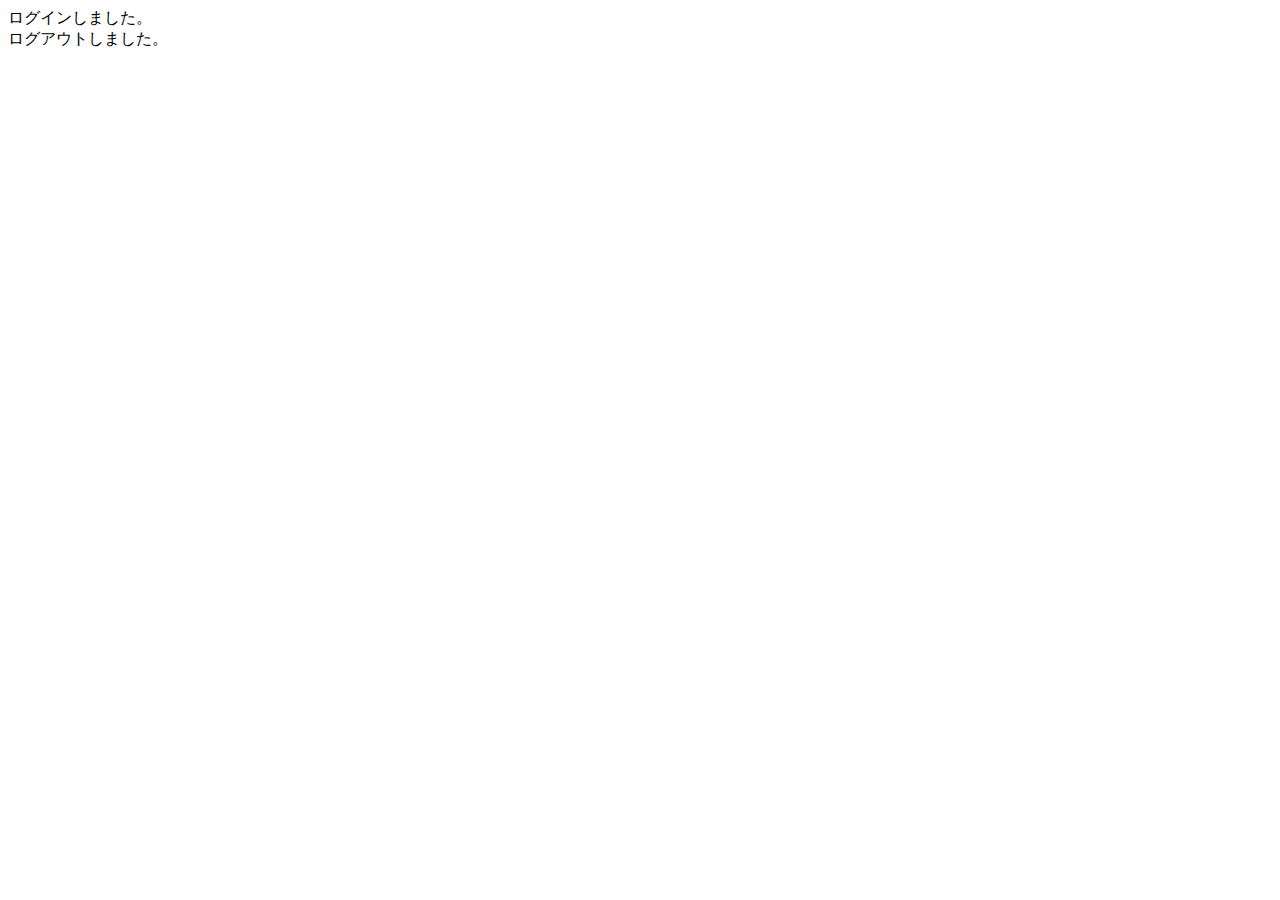
<file: ECsite/src/main/resources/templates/index.html>
<!DOCTYPE html>
<html xmlns:th="https://www.thymeleaf.org">
<head>
	<div th:replace="~{fragment :: meta}"></div>  
	
	<div th:replace="~{fragment :: styles}"></div>
<title>YOUMART SHOP</title>
</head>
<body>
	<div class="exweb-wrapper">
		
		<!--ヘッダー-->
		<div th:replace="~{fragment :: header}"></div>
		
		<main>
			<div class="container pt-4 pb-5 moattravel-container">
				<div th:if="${param.loggedIn}" class="alert alert-info">
					ログインしました。
				</div>
				
				<div th:if="${param.loggedOut}" class="alert alert-info">
					ログアウトしました。
				</div>
			</div>
		</main>
		
		<!--フッター-->
		<duv th:replace="~{fragment :: footer}"></div>
	</div>
	
	<div th:replace="~{fragment :: scripts}"></div>	
   
</body>
</html>
</file>
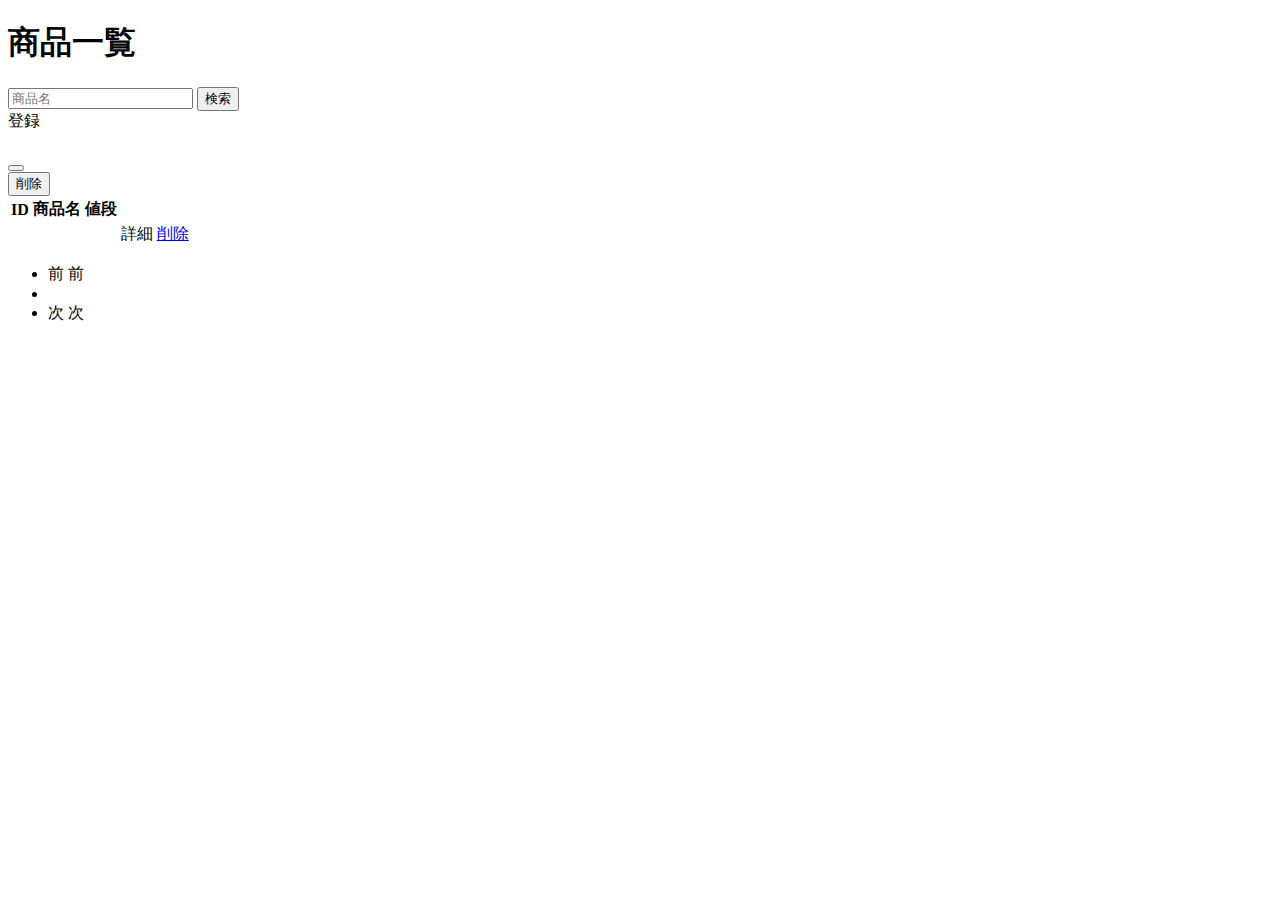
<file: ECsite/src/main/resources/templates/admin/products/index.html>
<!DOCTYPE html>
<html xmlns:th="https://www.thymeleaf.org">
<head>
	<div th:replace="~{fragment :: meta}"></div> 

	<div th:replace="~{fragment :: styles}"></div> 

<title>商品一覧</title>
</head>
<body>
   <div class="exweb-wrapper">

            <!-- ヘッダー -->

		   <div th:replace="~{fragment :: header}"></div>

            
            <main>
                <div class="container pt-4 pb-5 exweb-container">
                    <div class="row justify-content-center">
                        <div class="col-xxl-9 col-xl-10 col-lg-11">
                            
                            <h1 class="mb-4 text-center">商品一覧</h1>   
                            
                            
							<div class="d-flex justify-content-between align-items-end flex-wrap">
								<form method="get" th:action="@{/admin/products}" class="mb-3"> 
									<div class="input-group">
										<input type="text" class="form-control" name="keyword" th:value="${keyword}" placeholder="商品名"> 
										<button type="submit" class="btn text-white shadow-sm exweb-btn">検索</button>
									</div>
								</form>
								                             
								<a th:href="@{/admin/products/register}" class="btn text-white shadow-sm exweb-btn">登録</a>

                            </div>  
							
							<div th:if="${successMessage}" class="alert alert-info">
								<span th:text="${successMessage}"></span>
							</div>                                                      
                            
                            <table class="table">
                                <thead>
                                    <tr>
                                        <th scope="col">ID</th>
                                        <th scope="col">商品名</th>
                                        <th scope="col">値段</th>
                                        <th scope="col"></th>                                        
                                    </tr>
                                </thead>   
                                <tbody>                                                     
                                    <tr th:each="product : ${productPage}">
                                        <td th:text="${product.getId()}"></td>
                                        <td th:text="${product.getName()}"></td>
                                        <td th:text="${product.getPrice()}"></td>
										<td><a th:href="@{/admin/products/{id}(id=${product.id})}">詳細</a></td>
										<td><a href="#" class="exweb-link-danger" data-bs-toggle="modal" th:data-bs-target="${'#deleteProductModal' + product.getId()}">削除</a></td>  
										
										<!-- 削除用モーダル -->
									    <div class="modal fade" th:id="${'deleteProductModal' + product.getId()}" tabindex="-1" th:aria-labelledby="${'deleteProductModalLabel' + product.getId()}">
										   <div class="modal-dialog">
										      <div class="modal-content">
										         <div class="modal-header">
										           <h5 class="modal-title" th:id="${'deleteProductModalLabel' + product.getId()}" th:text="${product.getName() + 'を削除してもよろしいですか？'}"></h5>
										           <button type="button" class="btn-close" data-bs-dismiss="modal" aria-label="閉じる"></button>
										         </div>
										          <div class="modal-footer">
													<form method="post" th:action="@{/admin/products/{id}/delete(id=${product.id})}">
										               <button type="submit" class="btn exweb-btn-danger text-white shadow-sm">削除</button>
										             </form>
										           </div>
										        </div>
										      </div>
										    </div>                                  
                                    </tr>                                      
                                </tbody>
                            </table>
							
							<!--ページネーション-->
							<div th:if="${productPage.getTotalPages() > 1}" class="d-flex justify-content-center">
							                                 <nav aria-label="商品一覧ページ">
							                                     <ul class="pagination">
							                                         <li class="page-item">
							                                             <span th:if="${productPage.isFirst()}" class="page-link disabled">前</span>
							                                             <a th:unless="${productPage.isFirst()}" th:href="@{/admin/products(page = ${productPage.getNumber() - 1}, keyword=${keyword})}" class="page-link exweb-page-link">前</a>
							                                         </li>
							                                        
							                                         <li th:each="i : ${#numbers.sequence(0, productPage.getTotalPages() - 1)}" class="page-item">
							                                             <span th:if="${i == productPage.getNumber()}" class="page-link active exweb-active" th:text="${i + 1}"></span>
							                                             <a th:unless="${i == productPage.getNumber()}" th:href="@{/admin/products(page = ${i}, keyword = ${keyword})}" class="page-link exweb-page-link" th:text="${i + 1}"></a>
							                                         </li>
							                                         <li class="page-item">                        
							                                             <span th:if="${productPage.isLast()}" class="page-link disabled">次</span>
							                                             <a th:unless="${productPage.isLast()}" th:href="@{/admin/products(page = ${productPage.getNumber() + 1}, keyword = ${keyword})}" class="page-link exweb-page-link">次</a>
							                                         </li>
							                                     </ul>
							                                 </nav>
															</div>         
                        </div>
                    </div>
                </div>              
            </main>
            
            <!-- フッター -->
			<div th:replace="~{fragment :: footer}"></div>
        </div>    
        
        <!-- Bootstrap -->
		<div th:replace="~{fragment :: scripts}"></div> 
    </body>
</html>
</file>
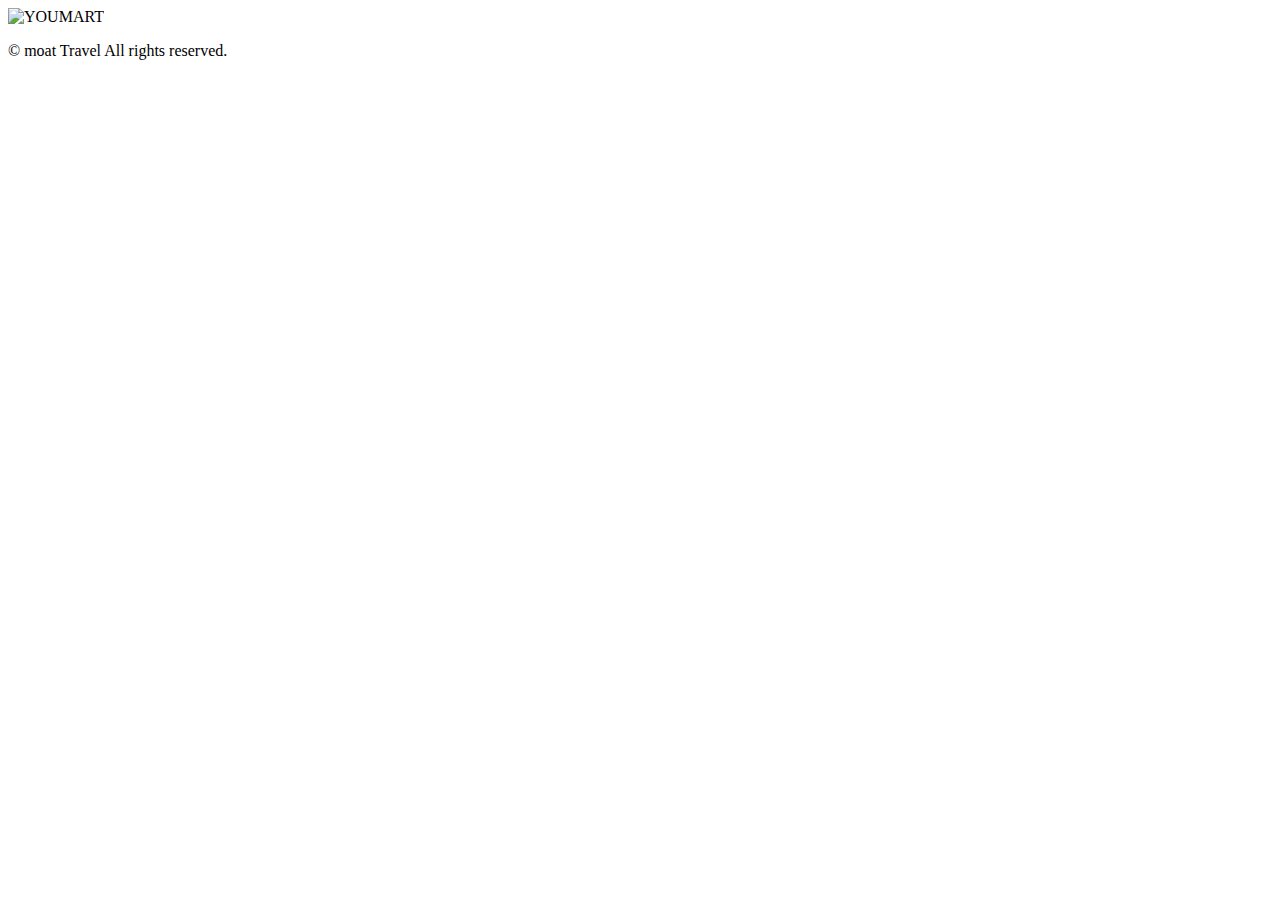
<file: ECsite/src/main/resources/templates/fragment.html>
<!DOCTYPE html>
<html xmlns:th="https://www.thymeleaf.org">
    <head>
        <!-- meta要素の部品化 -->
        <div th:fragment="meta" th:remove="tag">
            <meta charset="UTF-8">
            <meta name="viewport" content="width=device-width, initial-scale=1">
        </div>                        
        
        <!-- link要素の部品化 -->
        <div th:fragment="styles" th:remove="tag">
            <!-- Bootstrap -->
            <link href="https://cdn.jsdelivr.net/npm/bootstrap@5.2.3/dist/css/bootstrap.min.css" rel="stylesheet" integrity="sha384-rbsA2VBKQhggwzxH7pPCaAqO46MgnOM80zW1RWuH61DGLwZJEdK2Kadq2F9CUG65" crossorigin="anonymous">
            
            <!-- Google Fonts -->
            <link rel="preconnect" href="https://fonts.googleapis.com">
            <link rel="preconnect" href="https://fonts.gstatic.com" crossorigin>
            <link href="https://fonts.googleapis.com/css2?family=Noto+Sans+JP:wght@400;500&display=swap" rel="stylesheet">
            
            <link th:href="@{/css/style.css}" rel="stylesheet" >
        </div>   
        
        <title>部品化用のHTMLファイル</title>     
    </head>
    <body>
        <!-- ヘッダーの部品化 -->
        <div th:fragment="header" th:remove="tag">
            <nav class="navbar navbar-expand-md navbar-light bg-white shadow-sm exweb-navbar">
                <div class="container exweb-container">
                    <a class="navbar-brand" th:href="@{/}">                        
                        <img class="exweb-logo me-1" th:src="@{/images/logo.png}" alt="YOUMART">                        
                    </a>                                                                    
                </div>
            </nav>
        </div>
        
        
        <!-- フッターの部品化 -->
        <div th:fragment="footer" th:remove="tag">
            <footer>
                <div class="d-flex justify-content-center align-items-center h-100">
                    <p class="text-center text-muted small mb-0">&copy; moat Travel All rights reserved.</p>      
                </div>                 
            </footer>
        </div>
    
        <!-- script要素の部品化 -->
        <div th:fragment="scripts" th:remove="tag">
            <!-- Bootstrap -->
            <script src="https://cdn.jsdelivr.net/npm/bootstrap@5.2.3/dist/js/bootstrap.bundle.min.js" integrity="sha384-kenU1KFdBIe4zVF0s0G1M5b4hcpxyD9F7jL+jjXkk+Q2h455rYXK/7HAuoJl+0I4" crossorigin="anonymous"></script>
        </div>
    </body>
</html>
</file>
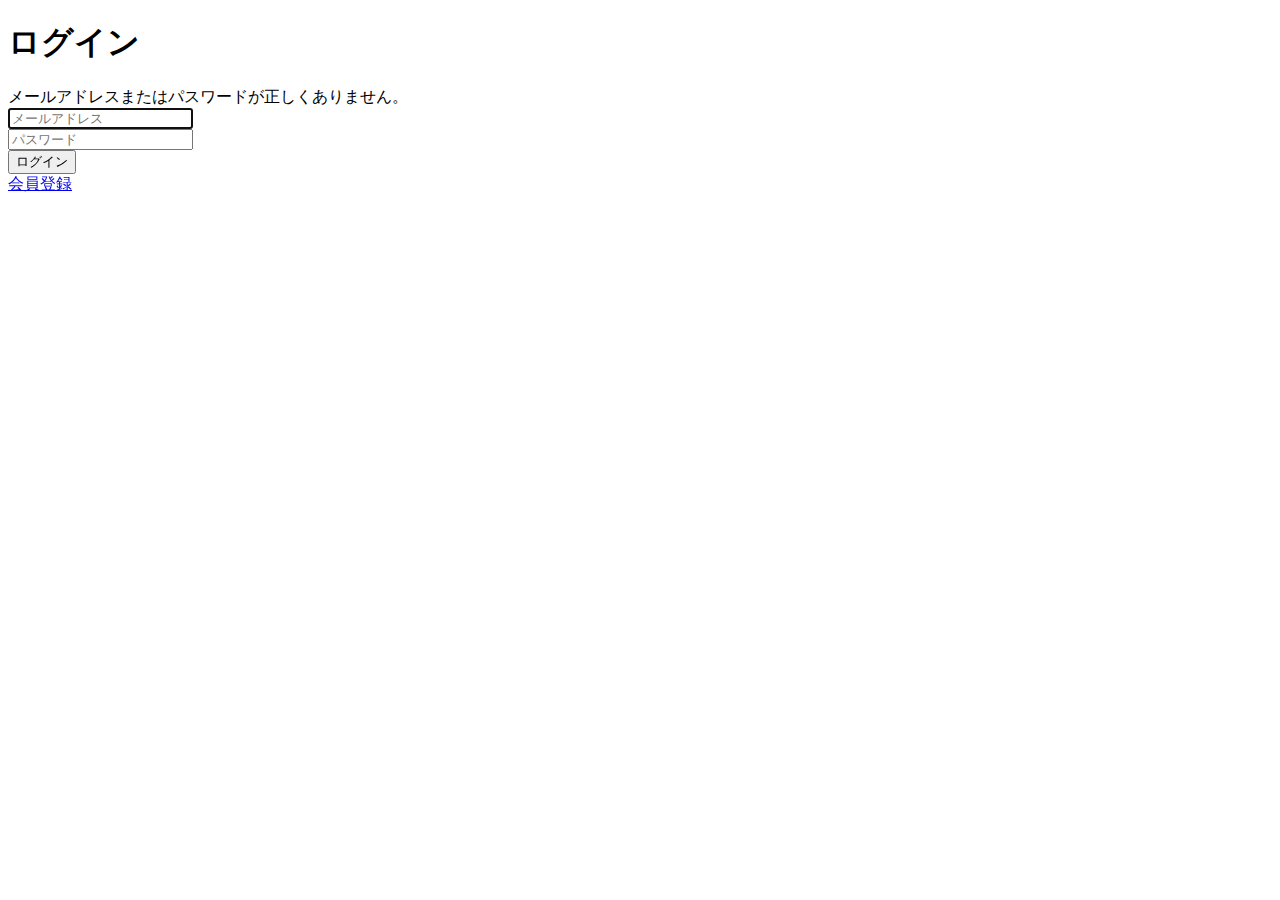
<file: ECsite/src/main/resources/templates/auth/login.html>
<!DOCTYPE html>
<html xmlns:th="https://www.thymeleaf.org">
<head>
	<div th:replace="~{fragment :: meta}"></div>
	
	<div th:replace="~{fragment :: styles}"></div>

<title>ログイン</title>
</head>
<body>
	<div class="exweb-wrapper">
		<!--ヘッダー-->
		<div th:replace="~{fragment :: header}"></div>
		
		<main>
			<div class="container pt-4 pb-5 exweb-container">
				<div class="row justify-content-center">
					<div class="col-xl-3 col-lg-4 col-md-5 col-sm-7">
						<h1 class="mb-4 text-center">ログイン</h1>
						
						<div th:if="${param.error}" class="alert alert-danger">
							メールアドレスまたはパスワードが正しくありません。
						</div>
						
						<form th:action="@{/login}" method="post">
							<input type="hidden" th:name="${_csrf.parameterName}" th:value="${_csrf.token}">
							<div class="form-group mb-3">
								<input type="email" class="form-control" name="email" autocomplete="email" placeholder="メールアドレス" autofocus>
							</div>
							<div class="form-group mb-3">
								<input type="password" class="form-control" name="password" autocomplete="new-password" placeholder="パスワード">
							</div>
							
							<div class="form-group d-flex justify-content-center my-4">
								<button type="submit" class="btn text-white shadow-sm w-100 exweb-btn">ログイン</button>
							</div>
						</form>
						
						<div class="text-center">
							<a href="#">
								会員登録
							</a>
						</div>
					</div>
				</div>
			</div>
		</main>
		
		<!--フッター-->
		<div th:replace="~{fragment :: footer}"></div>
	</div>
	
	<div th:replace="~{fragment :: scripts}"></div>
</body>
</html>
</file>
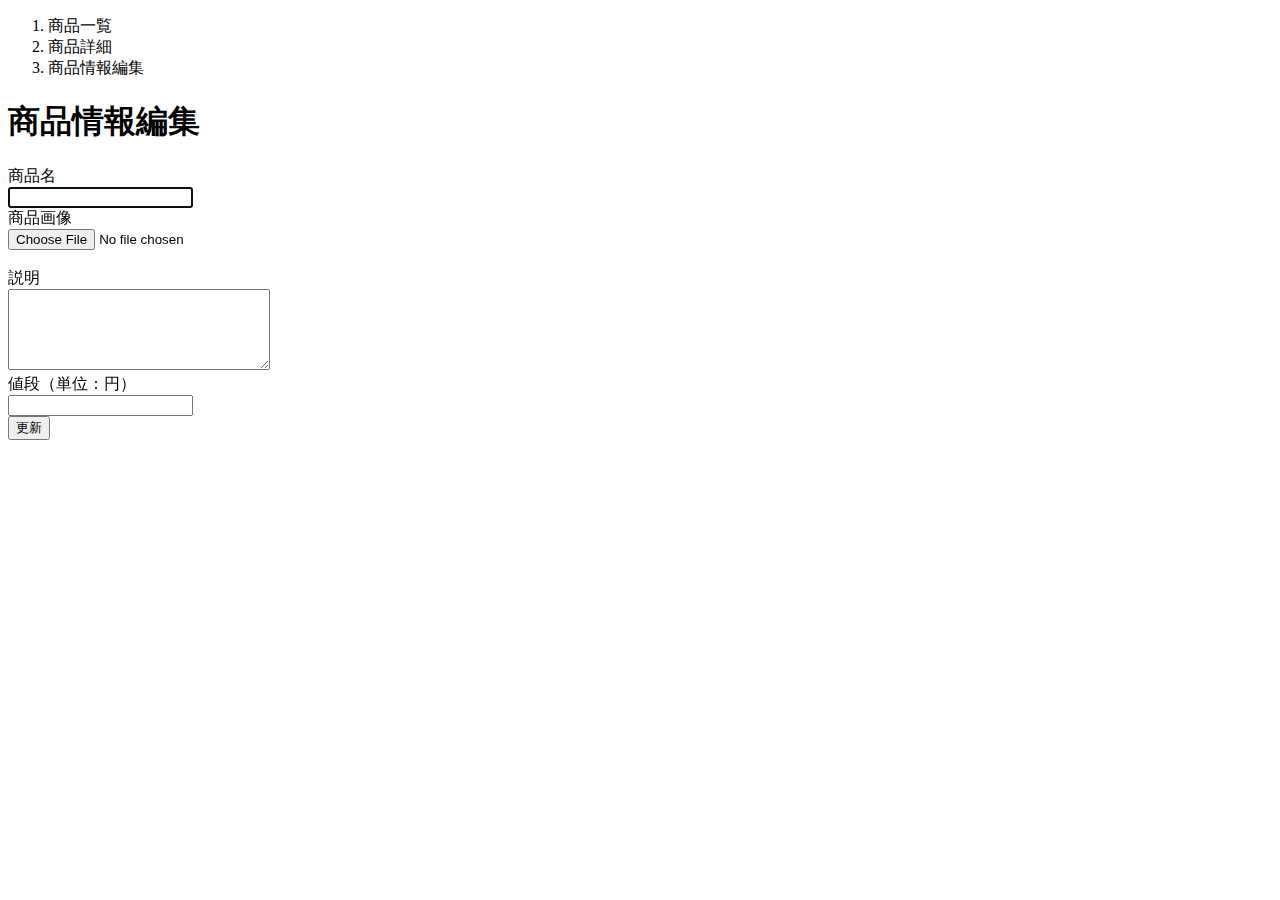
<file: ECsite/src/main/resources/templates/admin/products/edit.html>
<!DOCTYPE html>
<html xmlns:th="https://www.thymeleaf.org">
    <head>
        <div th:replace="~{fragment :: meta}"></div>   
             
        <div th:replace="~{fragment :: styles}"></div>
        
        <title>商品情報編集</title>       
    </head>
    <body>
        <div class="exweb-wrapper">
            <!-- ヘッダー -->
            <div th:replace="~{fragment :: header}"></div>
            
            <main>
                <div class="container pt-4 pb-5 exweb-container">
                    <div class="row justify-content-center">
                        <div class="col-xl-5 col-lg-6 col-md-8">
                            <nav class="mb-4" style="--bs-breadcrumb-divider: '>';" aria-label="breadcrumb">
                                <ol class="breadcrumb mb-0"> 
                                    <li class="breadcrumb-item"><a th:href="@{/admin/products}">商品一覧</a></li>  
                                    <li class="breadcrumb-item"><a th:href="@{/admin/products/__${productEditForm.getId()}__}">商品詳細</a></li>                                                           
                                    <li class="breadcrumb-item active" aria-current="page">商品情報編集</li>
                                </ol>
                            </nav> 
                            
                            <h1 class="mb-4 text-center">商品情報編集</h1>         
                            
                            <form method="post" th:action="@{/admin/products/__${productEditForm.getId()}__/update}" th:object="${productEditForm}" enctype="multipart/form-data">   
                                <input type="hidden" th:field="*{id}">
                                                                                         
                                <div class="form-group row mb-3">
                                    <div class="col-md-4">
                                        <label for="name" class="col-form-label text-md-left fw-bold">商品名</label>
                                    </div>
                                    <div class="col-md-8">                                    
                                        <div th:if="${#fields.hasErrors('name')}" class="text-danger small mb-2" th:errors="*{name}"></div>                                    
                                        <input type="text" class="form-control" th:field="*{name}" autofocus>
                                    </div>
                                </div>
                                
                                <div class="form-group row mb-3">
                                    <div class="col-md-4">
                                        <label for="imageFile" class="col-form-label text-md-left fw-bold">商品画像</label>
                                    </div>                                    
                                    <div class="col-md-8">
                                        <div th:if="${#fields.hasErrors('imageFile')}" class="text-danger small mb-2" th:errors="*{imageFile}"></div>  
                                        <input type="file" class="form-control" th:field="*{imageFile}">
                                    </div>
                                </div>   
                                
                                <!-- 選択された画像の表示場所 -->
                                <div th:if="${imageName}" class="row" id="imagePreview"><img th:src="@{/storage/__${imageName}__}" class="mb-3"></div>
                                <div th:unless="${imageName}" class="row" id="imagePreview"></div>                                 
                                
                                <div class="form-group row mb-3">
                                    <div class="col-md-4">
                                        <label for="description" class="col-form-label text-md-left fw-bold">説明</label>
                                    </div>
                                    <div class="col-md-8">                            
                                        <div th:if="${#fields.hasErrors('description')}" class="text-danger small mb-2" th:errors="*{description}"></div>                                        
                                        <textarea class="form-control" th:field="*{description}" cols="30" rows="5"></textarea>
                                    </div>
                                </div>
                                
                                <div class="form-group row mb-3">
                                    <div class="col-md-4">
                                        <label for="price" class="col-form-label text-md-left fw-bold">値段（単位：円）</label>
                                    </div> 
                                    <div class="col-md-8">
                                        <div th:if="${#fields.hasErrors('price')}" class="text-danger small mb-2" th:errors="*{price}"></div>
                                        <input type="number" class="form-control" th:field="*{price}">                                
                                    </div>                                    
                                </div> 
                                
                                                                                                                        
                                
                                <div class="form-group d-flex justify-content-center my-4">
                                    <button type="submit" class="btn text-white shadow-sm w-50 exweb-btn">更新</button>
                                </div>
                            </form>                                                                         
                        </div>
                    </div>
                </div>                 
            </main>
            
            <!-- フッター -->
            <div th:replace="~{fragment :: footer}"></div>
        </div>    
        
        <div th:replace="~{fragment :: scripts}"></div>  
        <script th:src="@{/js/preview.js}"></script>     
    </body>
</html>
</file>
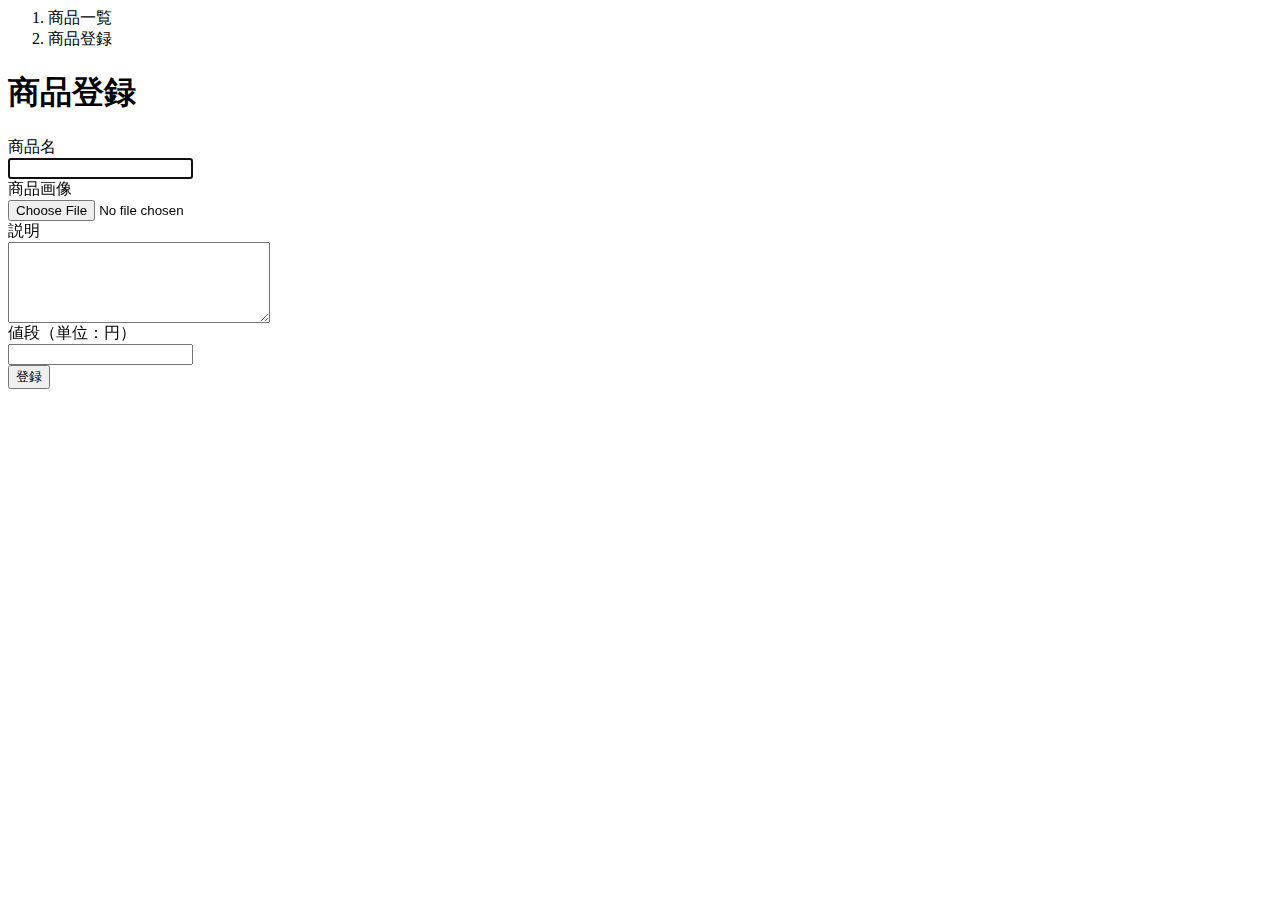
<file: ECsite/src/main/resources/templates/admin/products/register.html>
<!DOCTYPE ht<ml>
<html xmlns:th="https://www.thymeleaf.org"　>
    <head>
        <div th:replace="~{fragment :: meta}"></div>   
             
        <div th:replace="~{fragment :: styles}"></div>
        
        <title>商品登録</title>       
    </head>
    <body>
        <div class="exweb-wrapper">
            <!-- ヘッダー -->
            <div th:replace="~{fragment :: header}"></div>
            
            <main>
                <div class="container pt-4 pb-5 exweb-container">
                    <div class="row justify-content-center">
                        <div class="col-xl-5 col-lg-6 col-md-8">
                            <nav class="mb-4" style="--bs-breadcrumb-divider: '>';" aria-label="breadcrumb">
                                <ol class="breadcrumb mb-0"> 
                                    <li class="breadcrumb-item"><a th:href="@{/admin/products}">商品一覧</a></li>                                                           
                                    <li class="breadcrumb-item active" aria-current="page">商品登録</li>
                                </ol>
                            </nav> 
                            
                            <h1 class="mb-4 text-center">商品登録</h1>         
                            
                            <form method="post" th:action="@{/admin/products/create}" th:object="${productRegisterForm}" enctype="multipart/form-data">                                                            
                                <div class="form-group row mb-3">
                                    <div class="col-md-4">
                                        <label for="name" class="col-form-label text-md-left fw-bold">商品名</label>
                                    </div>
                                    <div class="col-md-8">                                    
                                        <div th:if="${#fields.hasErrors('name')}" class="text-danger small mb-2" th:errors="*{name}"></div>                                    
                                        <input type="text" class="form-control" th:field="*{name}" autofocus>
                                    </div>
                                </div>
                                
                                <div class="form-group row mb-3">
                                    <div class="col-md-4">
                                        <label for="imageFile" class="col-form-label text-md-left fw-bold">商品画像</label>
                                    </div>                                    
                                    <div class="col-md-8">
                                        <div th:if="${#fields.hasErrors('imageFile')}" class="text-danger small mb-2" th:errors="*{imageFile}"></div>  
                                        <input type="file" class="form-control" th:field="*{imageFile}">
                                    </div>
                                </div>   
                                
                                <!-- 選択された画像の表示場所 -->
                                <div class="row" id="imagePreview"></div>                                 
                                
                                <div class="form-group row mb-3">
                                    <div class="col-md-4">
                                        <label for="description" class="col-form-label text-md-left fw-bold">説明</label>
                                    </div>
                                    <div class="col-md-8">                            
                                        <div th:if="${#fields.hasErrors('description')}" class="text-danger small mb-2" th:errors="*{description}"></div>                                        
                                        <textarea class="form-control" th:field="*{description}" cols="30" rows="5"></textarea>
                                    </div>
                                </div>
                                
                                <div class="form-group row mb-3">
                                    <div class="col-md-4">
                                        <label for="price" class="col-form-label text-md-left fw-bold">値段（単位：円）</label>
                                    </div> 
                                    <div class="col-md-8">
                                        <div th:if="${#fields.hasErrors('price')}" class="text-danger small mb-2" th:errors="*{price}"></div>
                                        <input type="number" class="form-control" th:field="*{price}">                                
                                    </div>                                    
                                </div>
                                
                                
                                                                                                                        
                                
                                <div class="form-group d-flex justify-content-center my-4">
                                    <button type="submit" class="btn text-white shadow-sm w-50 exweb-btn">登録</button>
                                </div>
                            </form>                                                                         
                        </div>
                    </div>
                </div>                
            </main>
            
            <!-- フッター -->
            <div th:replace="~{fragment :: footer}"></div>
        </div>    
        
        <div th:replace="~{fragment :: scripts}"></div>  
        <script th:src="@{/js/preview.js}"></script>     
    </body>
</html>
</file>
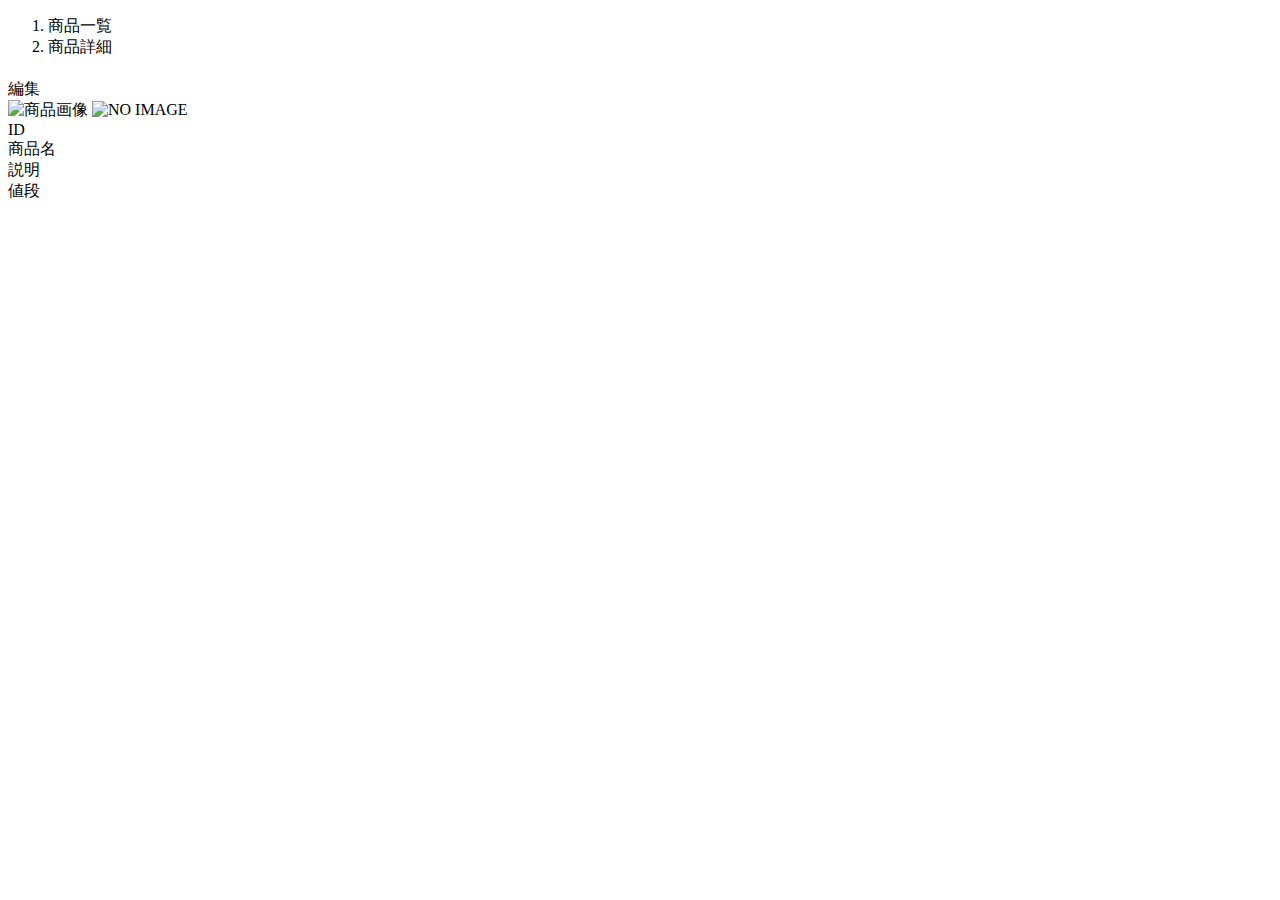
<file: ECsite/src/main/resources/templates/admin/products/show.html>
<!DOCTYPE html>
<html xmlns:th="https://www.thymeleaf.org">
    <head>
		<div th:replace="~{fragment :: meta}"></div>
             
		<div th:replace="~{fragment :: styles}"></div>
        
        <title>商品詳細</title>       
    </head>
    <body>
        <div class="exweb-wrapper">
            <!-- ヘッダー -->
			<div th:replace="~{fragment :: header}"></div>
            
            <main>
                <div class="container pt-4 pb-5 exweb-container">
                    <div class="row justify-content-center">
                        <div class="col-xl-5 col-lg-6 col-md-8">

                            <nav class="mb-4" style="--bs-breadcrumb-divider: '>';" aria-label="breadcrumb">
                                <ol class="breadcrumb mb-0">                        
                                    <li class="breadcrumb-item"><a th:href="@{/admin/products}">商品一覧</a></li>
                                    <li class="breadcrumb-item active" aria-current="page">商品詳細</li>
                                </ol>
                            </nav> 
                            
                            <h1 class="mb-4 text-center" th:text="${product.name}"></h1>
                            
                            <div class="d-flex justify-content-end align-items-end mb-3">                    
                                <div>
                                    <a th:href="@{/admin/products/{id}/edit(id=${product.id})}">編集</a>                                    
                                </div>
                            </div>                                                 
                            
                            <div class="mb-3">
								
								<img th:if="${product.getImageName()}" th:src="@{/storage/__${product.getImageName()}__}" class="w-100" alt="商品画像">

							 <img th:unless="${product.getImageName()}" th:src="@{/images/noImage.png}" class="w-100" alt="NO IMAGE">

							</div>
   
                            
                            <div class="container mb-4">
                                <div class="row pb-2 mb-2 border-bottom">
                                    <div class="col-4">
                                        <span class="fw-bold">ID</span>          
                                    </div>                                                  
                
                                    <div class="col">
                                        <span th:text="${product.id}"></span>
                                    </div>
                                </div>
                
                                <div class="row pb-2 mb-2 border-bottom">
                                    <div class="col-4">
                                        <span class="fw-bold">商品名</span>
                                    </div>
                
                                    <div class="col">
                                        <span th:text="${product.name}"></span>
                                    </div>
                                </div>                    
                
                                <div class="row pb-2 mb-2 border-bottom">
                                    <div class="col-4">
                                        <span class="fw-bold">説明</span>
                                    </div>
                
                                    <div class="col">
                                        <span class="exweb-pre-wrap" th:text="${product.description}"></span>
                                    </div>
                                </div>
                
                                <div class="row pb-2 mb-2 border-bottom">
                                    <div class="col-4">
                                        <span class="fw-bold">値段</span>
                                    </div>
                
                                    <div class="col">
                                        <span th:text="${#numbers.formatInteger(product.price, 1, 'COMMA') + '円'}"></span>
                                    </div>
                                </div>                                
                            </div>                                                  
                
                        </div>
                    </div>
                </div>             
            </main>
            
            <!-- フッター -->
			<div th:replace="~{fragment :: footer}"></div>
        </div>    
        
        <!-- Bootstrap -->
		<div th:replace="~{fragment :: scripts}"></div> 
    </body>
</html>
</file>
